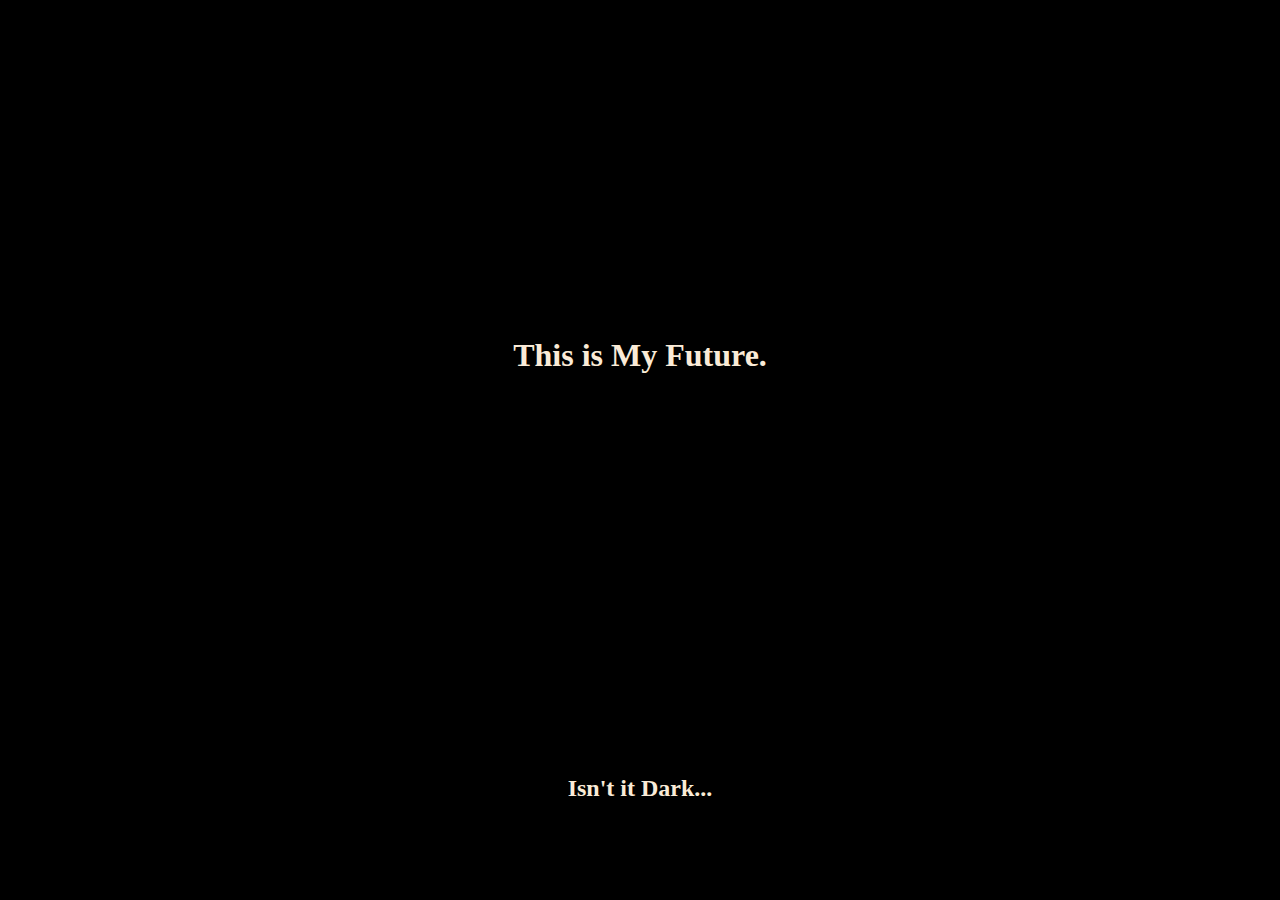
<file: index.html>
<!DOCTYPE html>
<html lang="en">
<head>
    <meta charset="UTF-8">
    <meta name="viewport" content="width=device-width, initial-scale=1.0">
    <title>My Future...</title>
    <link rel = "Stylesheet" href = "live.css">
</head>
<body>
    
    <h1> This is My Future.</h1>
    <h2> Isn't it Dark...</h2>
    
</body>
</html>
</file>
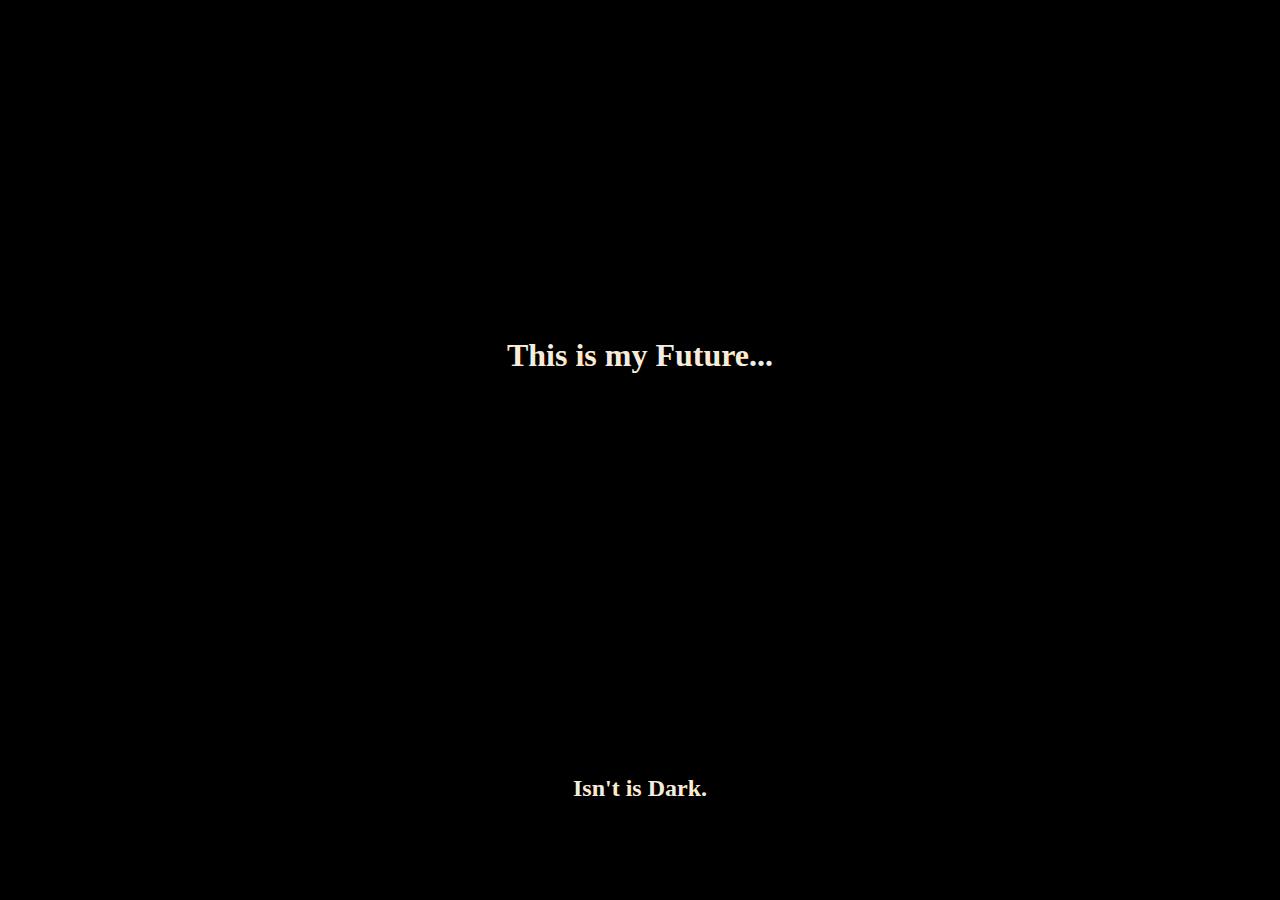
<file: live.html>
<!DOCTYPE html>
<html lang="en">
<head>
    <meta charset="UTF-8">
    <meta name="viewport" content="width=device-width, initial-scale=1.0">
    <title>My Future...</title>
    <link rel = "Stylesheet" href = "live.css">
</head>
<body>
    
    <h1> This is my Future...</h1>
    <h2> Isn't is Dark.</h2>
    
</body>
</html>
</file>
<file: live.css>
body{
    background: #000;
}
h1{
    padding: 25%;
    color: antiquewhite;
    text-align: center;
}
h2{
    padding: 5%;
    color: antiquewhite;
    text-align: center;
}
</file>
